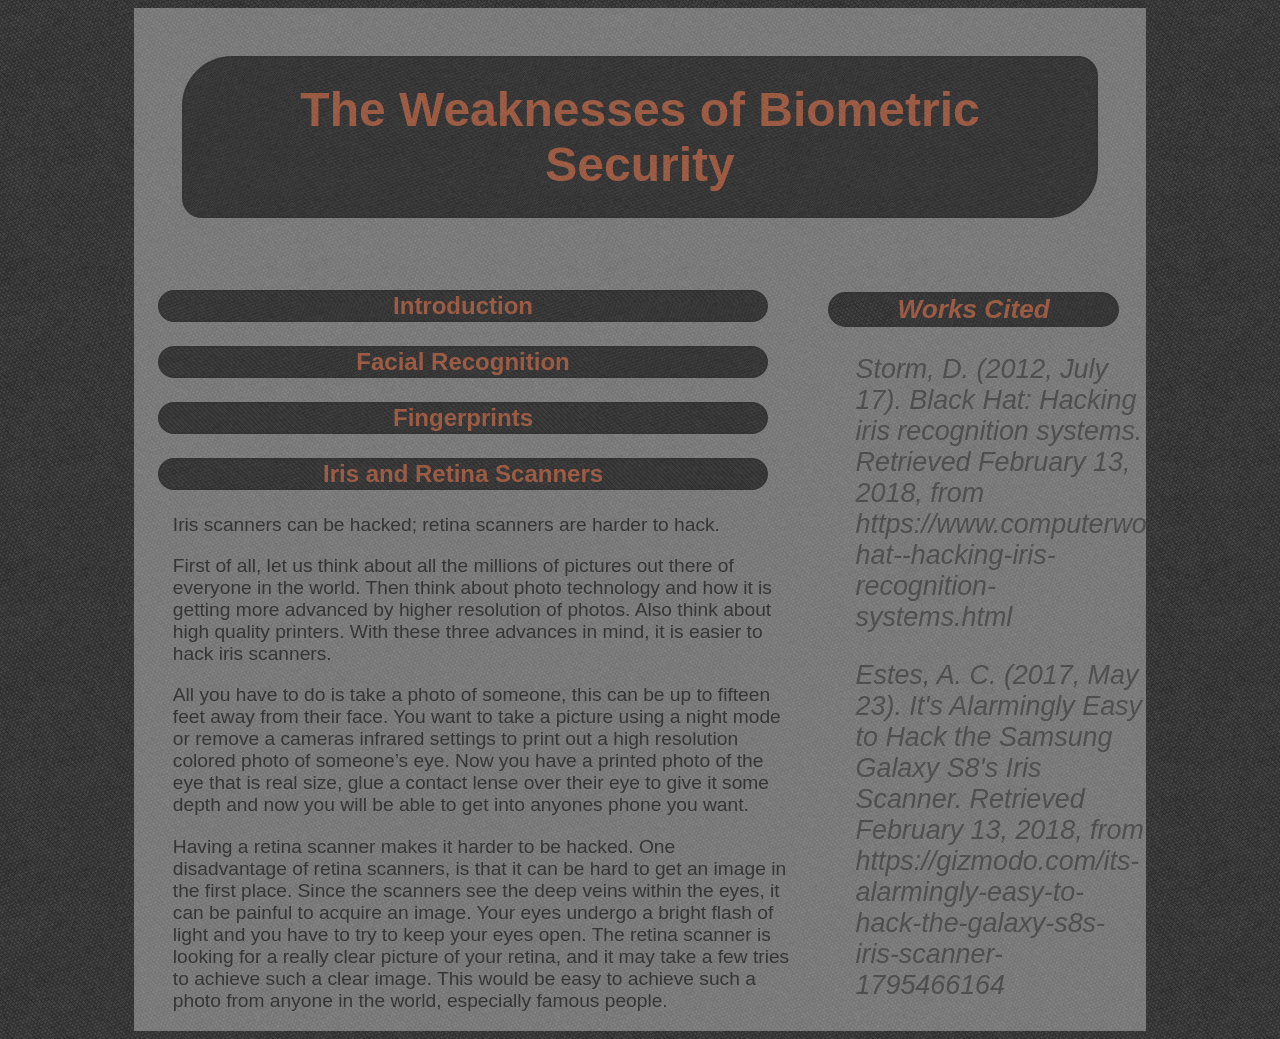
<file: irisscanners.html>
<!DOCTYPE html>
<html>
<head>
	<title>Project title</title>
	<meta name="robots" content ="noindex,nofollow" />
	<meta charset="utf-8" />
	<meta name="viewport" content="width=device-width" />
	<link rel="stylesheet" href="styles.css" />
</head>
<body>
	<div class="wrapper">
		<header>
			<h1>The Weaknesses of Biometric Security</h1> <!-- Come up with better title -->
		</header>
		<article>
			<h2>Introduction</h2>
			<p><!-- intro goes here --></p>
			<h2>Facial Recognition</h2>
			<p><!-- facial recognition section goes here --></p>
			<h2>Fingerprints</h2>
			<p><!-- fingerprints section goes here --></p>
			<h2>Iris and Retina Scanners</h2>
			
		<p> Iris scanners can be hacked; retina scanners are harder to hack. </p>
			
			<p> First of all, let us think about all the millions of pictures out there of everyone in the world. Then think about photo technology and how it is getting more advanced by higher resolution of photos. Also think about high quality printers. With these three advances in mind, it is easier to hack iris scanners.</p>
			
			<p> All you have to do is take a photo of someone, this can be up to fifteen feet away from their face. You want to take a picture using a night mode or remove a cameras infrared settings to print out a high resolution colored photo of someone’s eye. Now you have a printed photo of the eye that is real size, glue a contact lense over their eye to give it some depth and now you will be able to get into anyones phone you want.</p>
			
			<p>Having a retina scanner makes it harder to be hacked. One disadvantage of retina scanners, is that it can be hard to get an image in the first place. Since the scanners see the deep veins within the eyes, it can be painful to acquire an image.  Your eyes undergo a bright flash of light and you have to try to keep your eyes open. The retina scanner is looking for a really clear picture of your retina, and it may take a few tries to achieve such a clear image. This would be easy to achieve such a photo from anyone in the world, especially famous people. </p>
			
			
		</article>
		<aside>
			<h3>Works Cited</h3>
			<p> Storm, D. (2012, July 17). Black Hat: Hacking iris recognition systems. Retrieved February 13, 2018, from https://www.computerworld.com/article/2597447/security0/black-hat--hacking-iris-recognition-systems.html</p>
			<p> Estes, A. C. (2017, May 23). It's Alarmingly Easy to Hack the Samsung Galaxy S8's Iris Scanner. Retrieved February 13, 2018, from https://gizmodo.com/its-alarmingly-easy-to-hack-the-galaxy-s8s-iris-scanner-1795466164</p>
		</aside>
	</div>
</body>
</html>
</file>
<file: styles.css>
html{
    background-image: url("images/irongrip.png"); 
}

div.wrapper {
    background-color: #fffa;
    width: 80%;
    margin: auto; 
    overflow: hidden; 
    font: 100% Helvetica, Arial, sans-serif;
    color: #333;
    opacity: 50%
}

p {
    margin-left: 2em;
    font-size: 1.2em;
}

h1, h2, h3 {
    text-align: center;
    margin: 1em;
    color: coral;
    background-image: url("images/irongrip.png");
    border: 2px solid #333;
    border-radius: 50px 50px;
        

}
h1{
    font-size: 3em;
    border-radius: 50px 20px;
    padding: .5em;
}

img {
    float: right;
    padding: 1em;
    width: 45%;
}

img.floatleft {
    float: left;
}

aside {
    font-size: 1.4em;
    font-style: italic;
    color: #666;
}

p.pull_quote {
    padding: 8em 1em;
    padding-right: 2em;
    font-family: "Times New Roman", Times, serif;
}

footer p {
    text-indent: -1em;
    padding-left: 1em;
}

footer a {
    text-decoration: none;
    color: #215ab7;
}

/* desktop */
@media all and (min-width:800px) {
    
    /* left column */
    article {
        float: left;
        width: 65%;
    }
    
    /* right column */
    aside {
        float: right;
        width: 34%;
    }

    /* works cited footer */
    footer {
        clear: both;
        width: 100%;
    }
}

/* phone */
@media all and (max-width:799px) {
    
    div.wrapper {
        width: 100%;
    }
    aside {
        display: none;
    }
    img {
        display: block;
        width: 90%;
        float: none;
        margin: auto;
    }
    p {
        margin: 0em 0.5em;
    }
}
</file>
